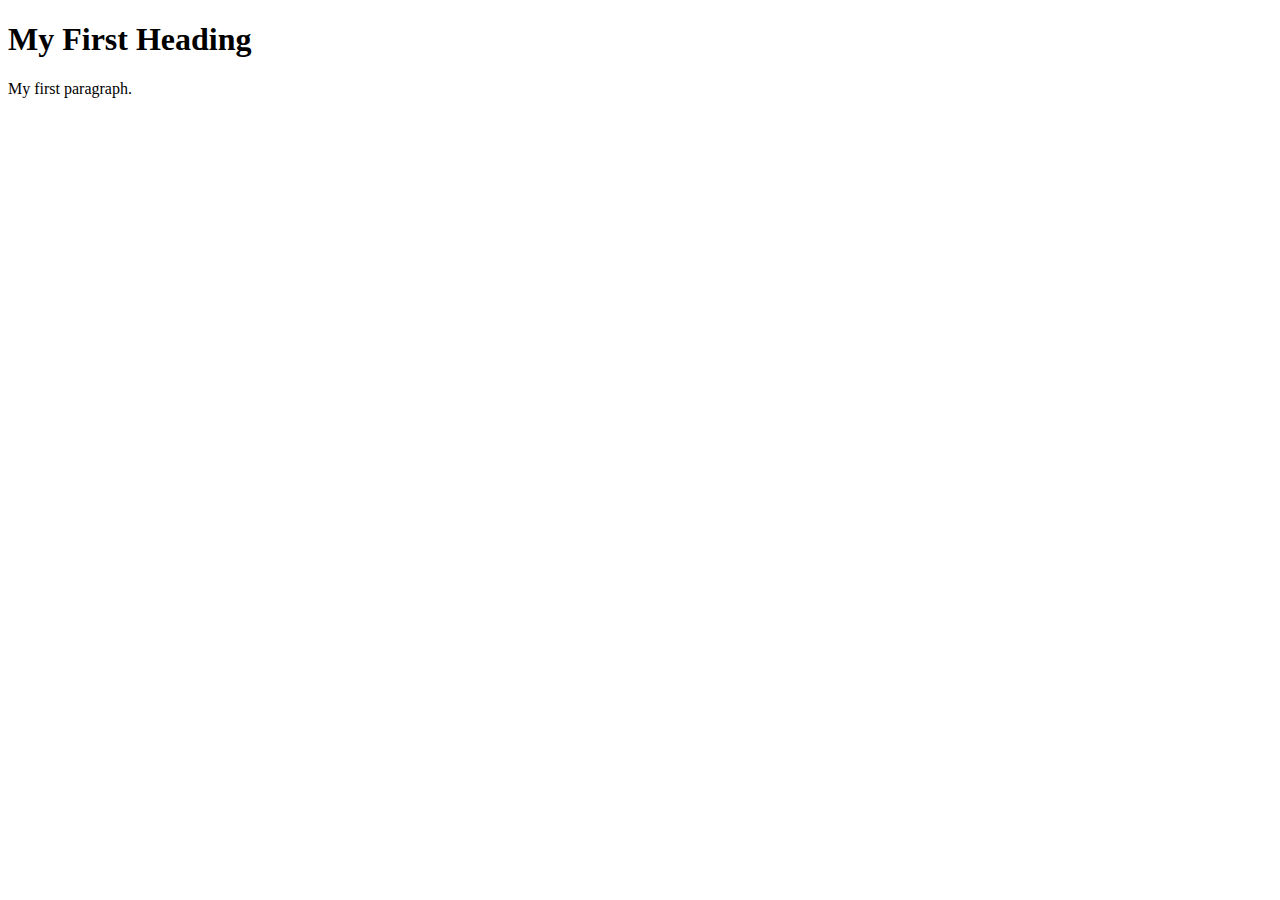
<file: Example1.html>
<!DOCTYPE html>
<html>

<!-- Richard Davies, Data Science -->

<!-- Commenting you code is vital, vital, vital -->
<!-- This is how you add comments to HTML -->

<!-- You can also include
multi - line comments
if you find that useful -->

<!-- To comment something out, use the short-cut CTRL & the "/" key -->

<!-- HTML files have two fundamental parts. (1) The head, (2) The body -->

<!-- The head contains things that you do not see on the page -->

<head>
    <title>Page Title</title>
</head>

<!-- The body contains thigs you see -->
<!-- Most elements both open and close, with the content in the middle -->
<!-- Indenting is optional, but helps with readability -->
<body>
    <h1>My First Heading</h1>
    <p>My first paragraph.</p>
</body>
</html>
</file>
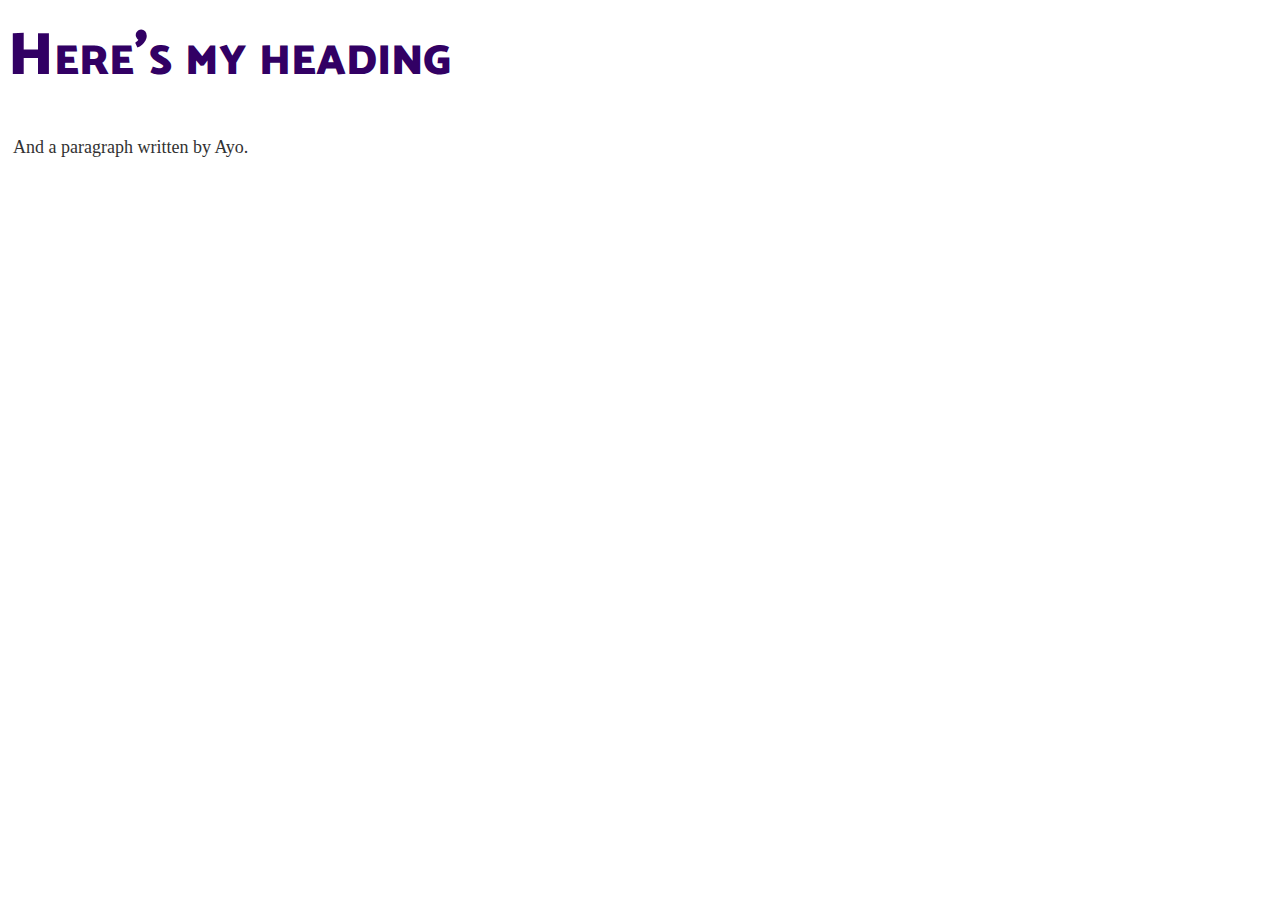
<file: Example2.html>
<!DOCTYPE html>

<!-- Richard Davies, Data Science -->

<html>

<head>
    <title>Richard's Second Example</title>

<!-- Link to my CSS file -->
<!-- The link needs to point to the CSS file, so it needs to be in the right place -->
    <link rel="stylesheet" href="Example2.css">
</head>


<body>

<h1>Here's my heading</h1>
<p>And a paragraph written by Ayo.</p>

</body>
</html>
</file>
<file: Example2.css>
/* Richard Davies */
/* Data Science */

/* This is a comment in CSS */

/* This is a 
multi line comment */

/* CSS files can be used to access e.g. fonts */
@import url('https://fonts.googleapis.com/css2?family=Catamaran:wght@900&display=swap');


/* Format my paragraph */
p {
	font-size: 18px;
	margin: 5px 5px;
	line-height: 22.4px;
	color: #323232;
}

/* Format my heading */
h1 {
	font-family: "Catamaran";
	font-variant: small-caps;
	font-size: 60px;
	color: #320064;
	font-weight: 900;
	margin: 0px 0px 30px 0px;
}
</file>
